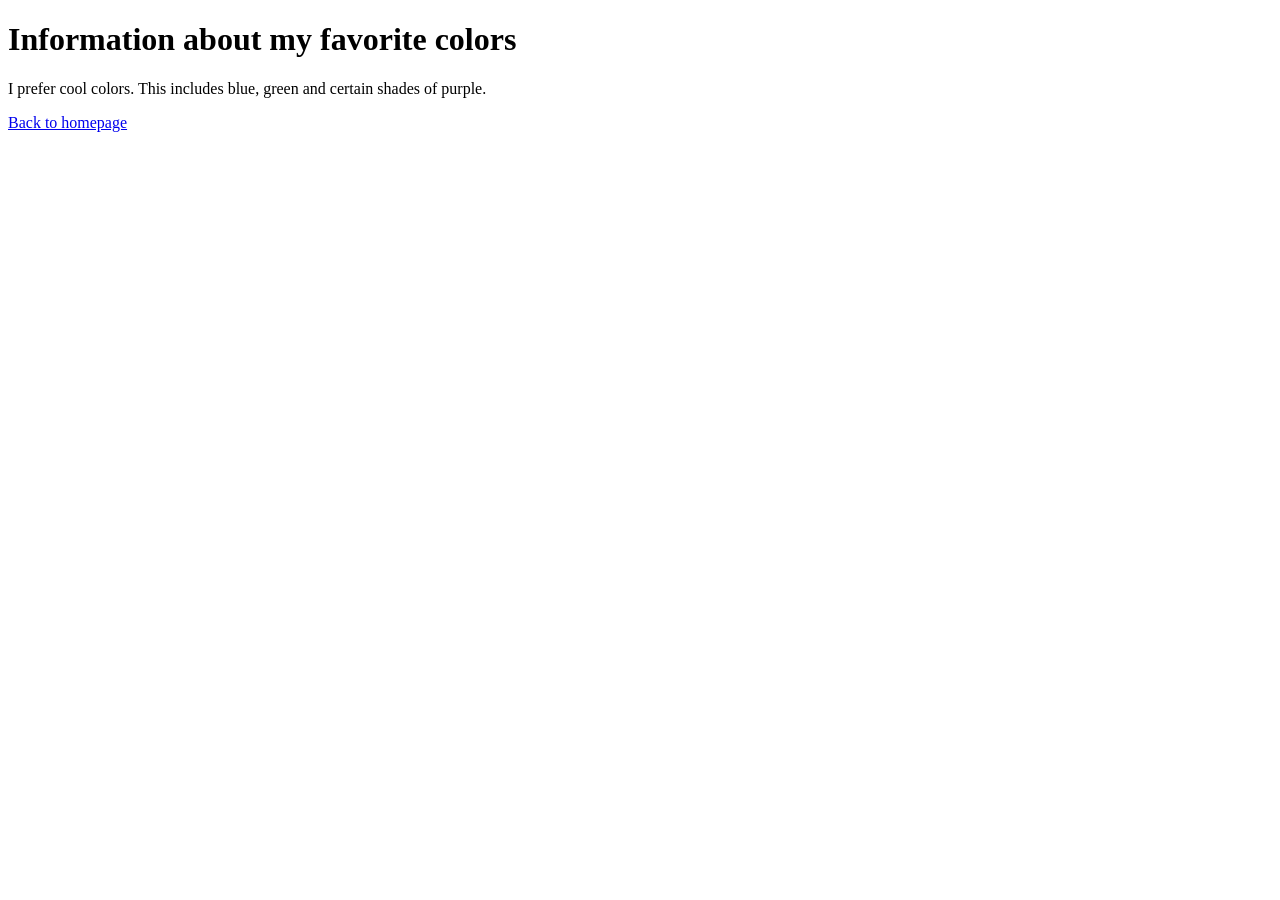
<file: Web Design for Beginners/favorite-colors.html>
<!DOCTYPE html>
<html>
<head>
	<title>Favotite Colors Page</title>
</head>
	<h1>Information about my favorite colors</h1>
	<p>I prefer cool colors. This includes blue, green and certain shades of purple.</p>
	<a href="mypage_link.html">Back to homepage</a>
<body>

</body>
</html>
</file>
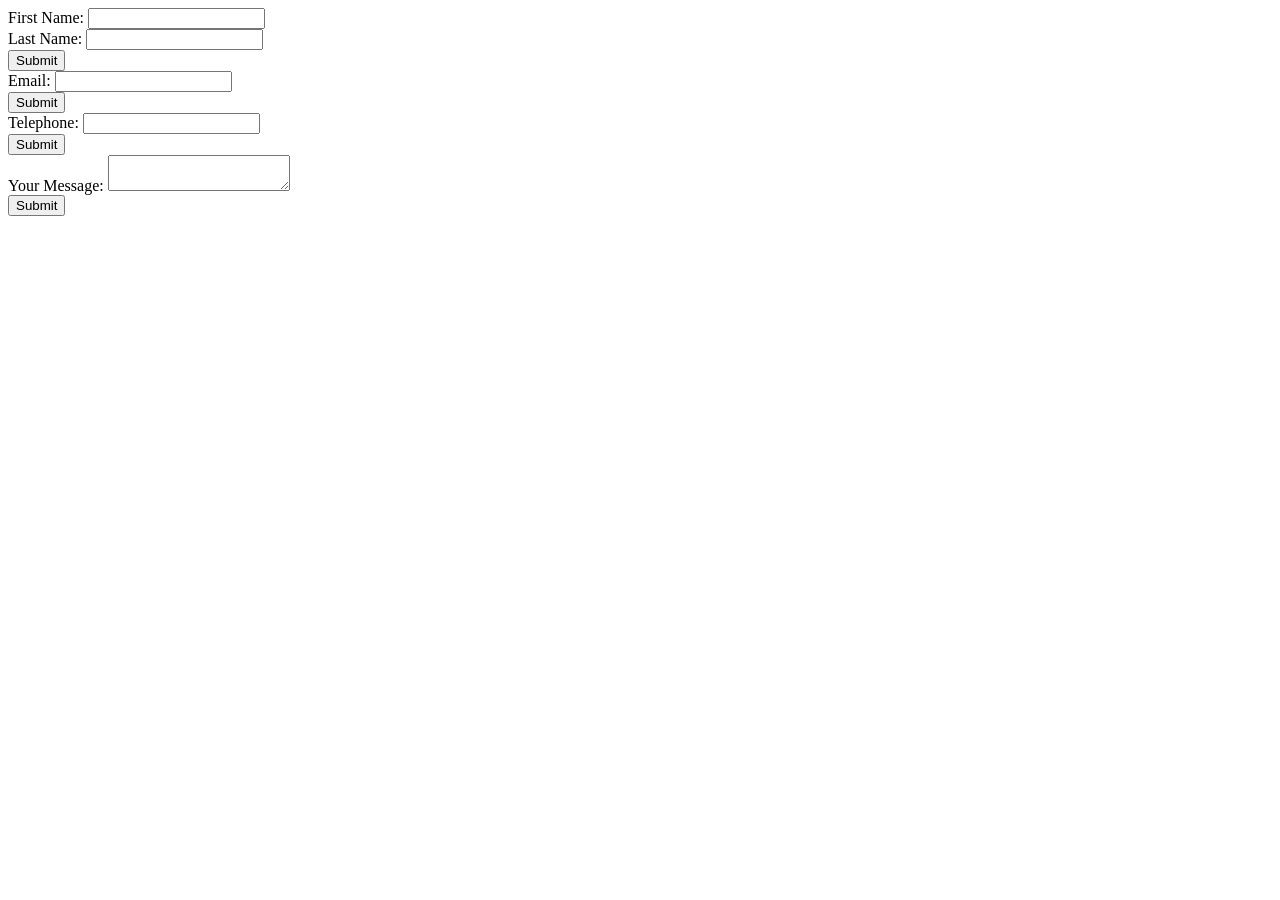
<file: Web Design for Beginners/form.html>
<!DOCTYPE html>
<html>
<head>
	<meta charset="utf-8">
	<title>HTML Forms</title>
</head>
<body>
	<form>
		<label for="firstName">First Name:</label>
		<input id="firstName" type="text" name="firstName">
		<br>
		<label for="lastName">Last Name:</label>
		<input id="lastName" type="text" name="lastName">
		<br>
		<input type="submit" name="Submit">
	</form>

	<form>
		<label for="email">Email:</label>
		<input id="email" type="email" name="email">
		<br>
		<input type="submit" name="save">
	</form>

	<form>
		<label for="telephone">Telephone:</label>
		<input id="telephone" type="telephone" name="telephone">
		<br>
		<input type="submit" name="submit">
	</form>

	<form>
		<label for="yourMessage">Your Message:</label>
		<textarea id="yourMessage" name="yourMessage"></textarea>
		<br>
		<input type="submit" name="submit">
	</form>


</body>
</html>
</file>
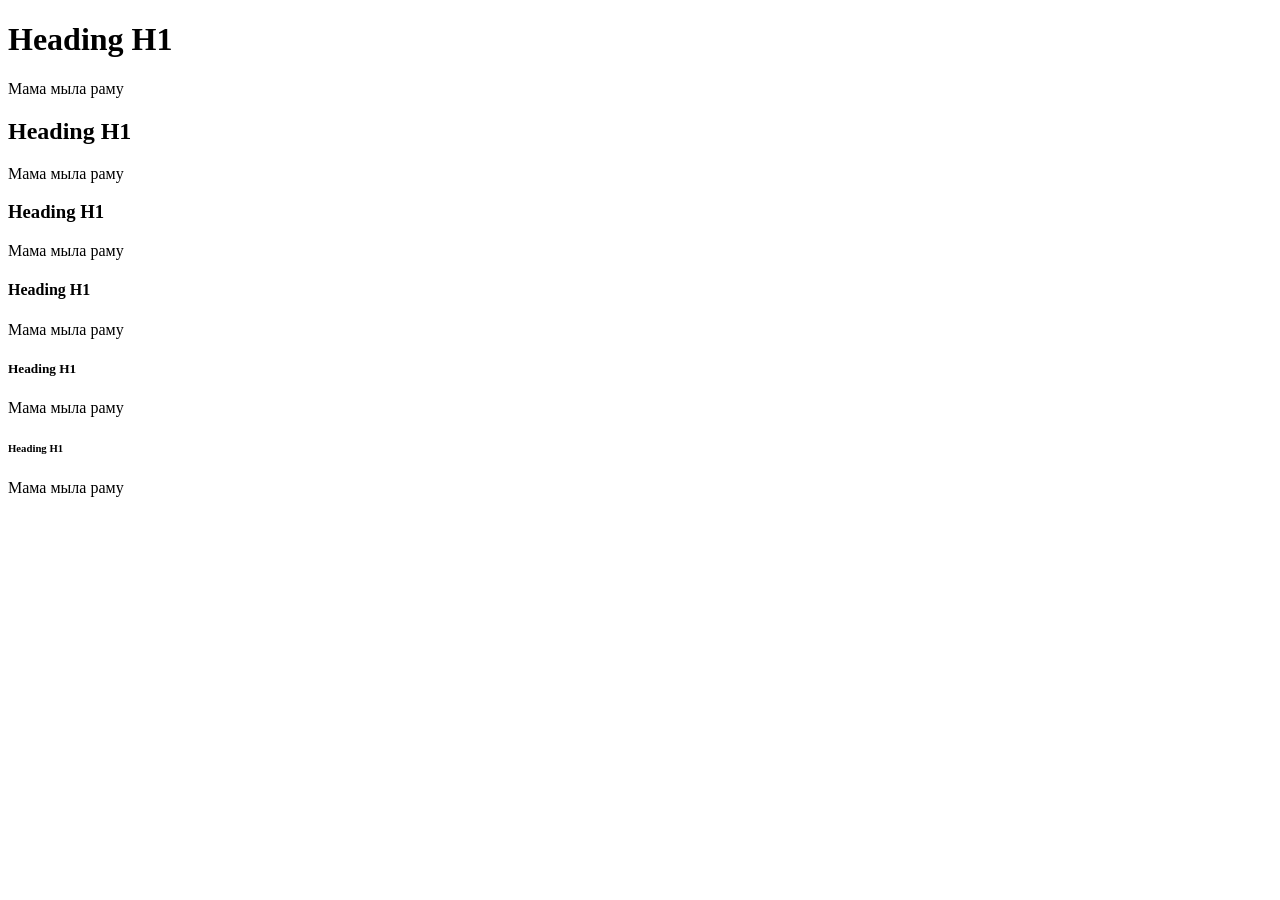
<file: Web Design for Beginners/heading.html>
<!DOCTYPE html>
<html>
<head>
	<meta charset="utf-8">
	<title>Example of heading</title>
</head>
<body>
	<h1>Heading H1</h1>
	<p>Мама мыла раму</p>
	<h2>Heading H1</h2>
	<p>Мама мыла раму</p>
	<h3>Heading H1</h3>
	<p>Мама мыла раму</p>
	<h4>Heading H1</h4>
	<p>Мама мыла раму</p>
	<h5>Heading H1</h5>
	<p>Мама мыла раму</p>
	<h6>Heading H1</h6>
	<p>Мама мыла раму</p>
</body>
</html>
</file>
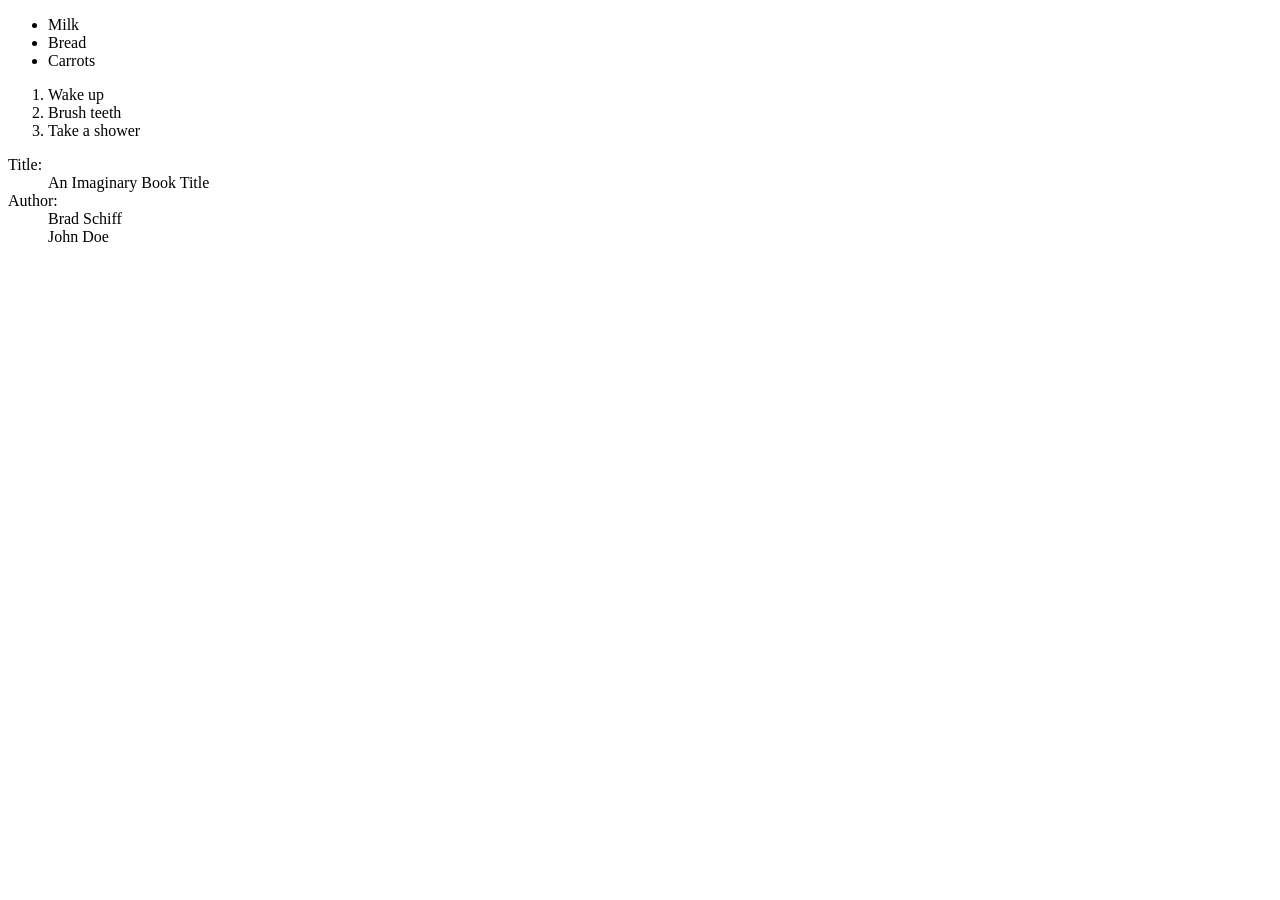
<file: Web Design for Beginners/listexample.html>
<!DOCTYPE html>
<html>
<head>
	<meta charset="utf-8">
	<title>HomePage</title>
</head>
<body>
	<ul>
		<li>Milk</li>
		<li>Bread</li>
		<li>Carrots</li>
	</ul>

	<ol>
		<li>Wake up</li>
		<li>Brush teeth</li>
		<li>Take a shower</li>
	</ol>

	<dl>
		<dt>Title:</dt>
		<dd>An Imaginary Book Title</dd>

		<dt>Author:</dt>
		<dd>Brad Schiff</dd>
		<dd>John Doe</dd>		
	</dl>

</body>
</html>
</file>
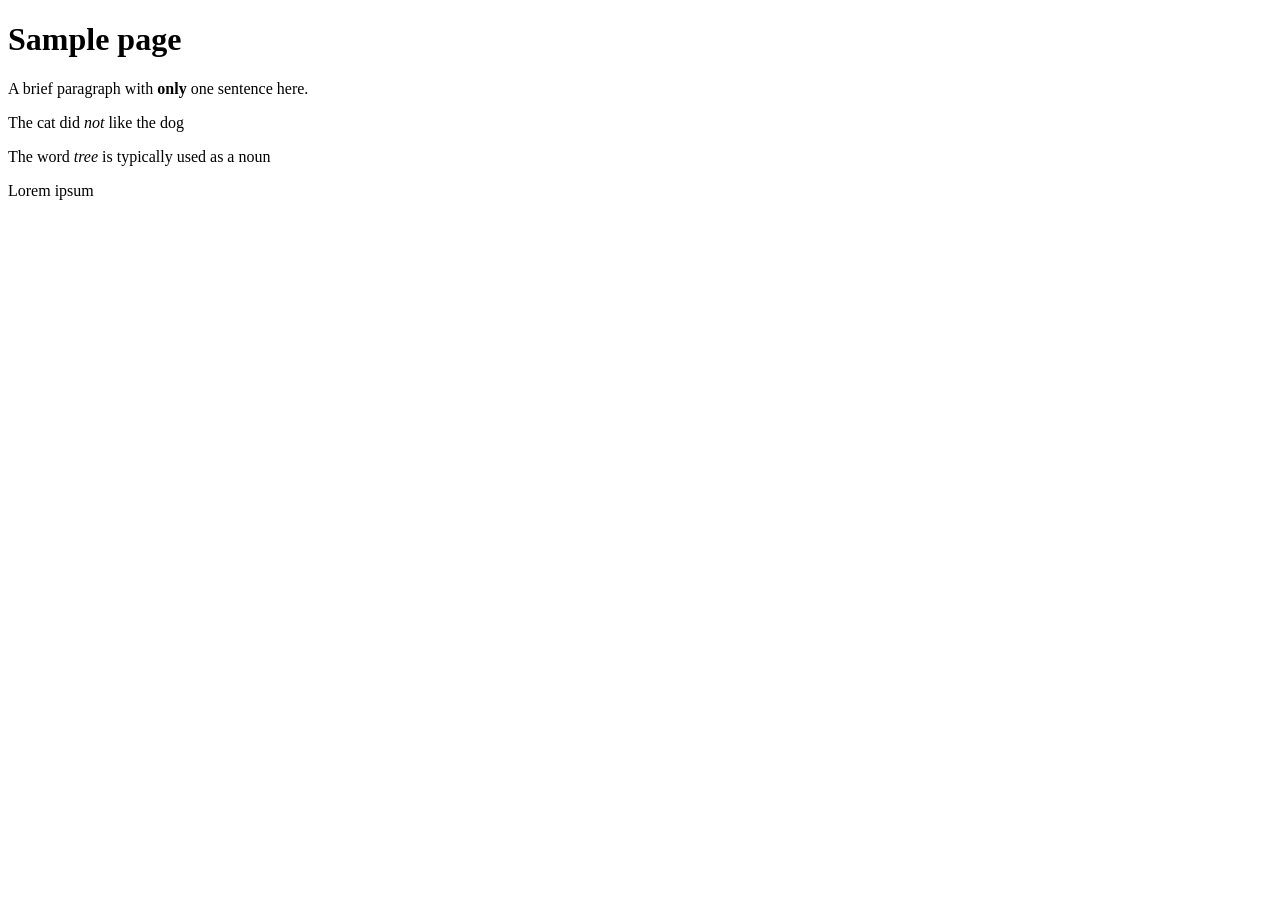
<file: Web Design for Beginners/mypage_1.html>
<!DOCTYPE html>
<html>
<head>
	<meta charset="utf-8">
	<title>Example page</title>
</head>
<body>
 		<h1>Sample page</h1>
 		<p>A brief paragraph with <strong>only</strong> one sentence here.</p>
 		<p>The cat did <em>not</em> like the dog</p>
 		<p>The word <i>tree</i> is typically used as a noun</p>
 		<p>Lorem ipsum</p>
</body>
</html>
</file>
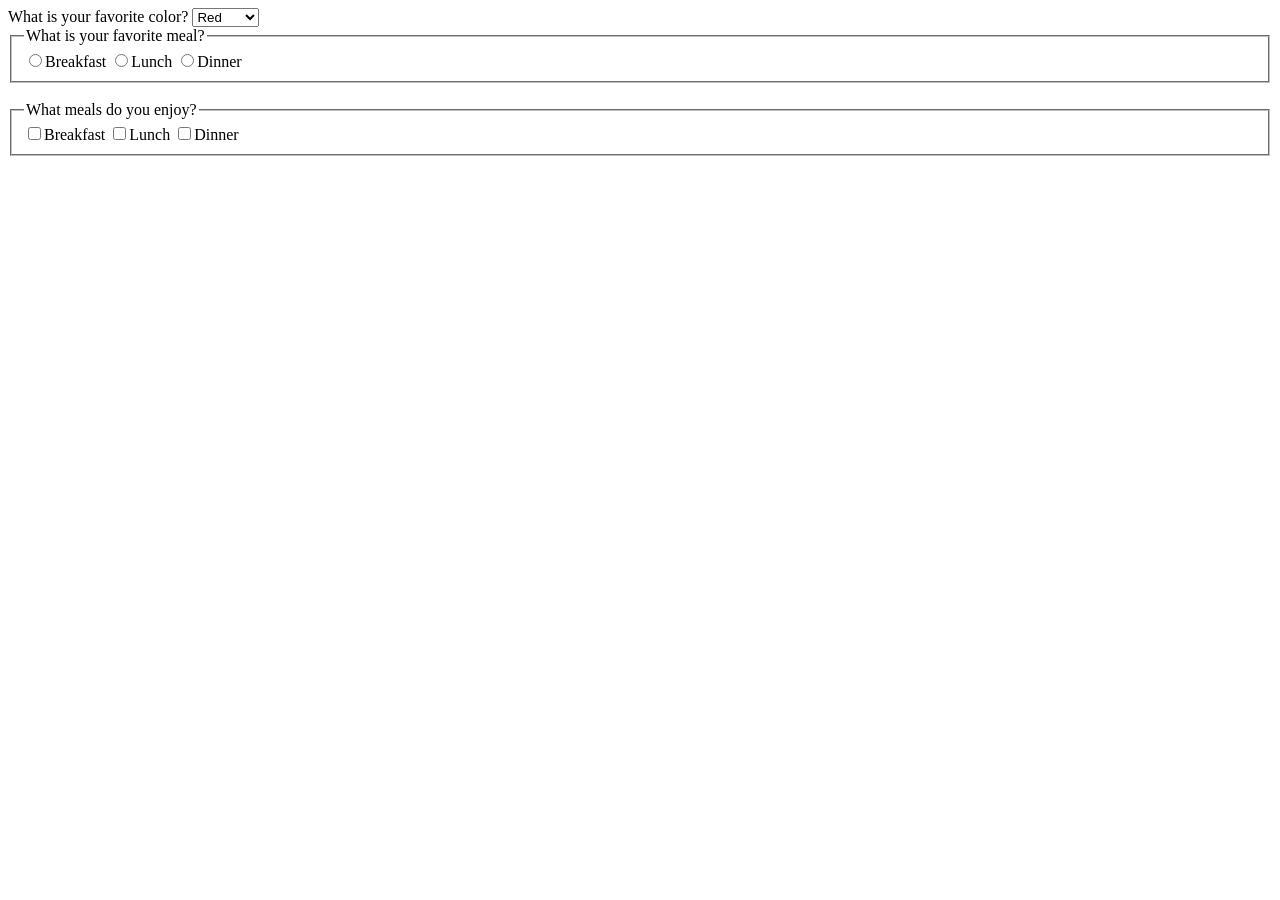
<file: Web Design for Beginners/select.html>
<!DOCTYPE html>
<html>
<head>
	<meta charset="utf-8">
	<title>HTML Form</title>
</head>
<body>

	<label for="favoriteColor">What is your favorite color?</label>
	<select id="favoriteColor" name="favoriteColor">
		<option value="colorRed">Red</option>
		<option value="colorOrange">Orange</option>
		<option value="colorGreen">Green</option>
	</select>
	<br>
	<fieldset>
		<legend>What is your favorite meal?</legend>
		<input type="radio" name="favoriteMeal" id="breakfast" value="meal1"><label for="breakfast">Breakfast</label>
		<input type="radio" name="favoriteMeal" id="lunch" value="meal2"><label for="lunch">Lunch</label>
		<input type="radio" name="favoriteMeal" id="dinner" value="meal3"><label for="dinner">Dinner</label>
	</fieldset>
	<br>
	<fieldset>
		<legend>What meals do you enjoy?</legend>
		<input type="checkbox" name="favoriteMeal" id="breakfast" value="meal1"><label for="breakfast">Breakfast</label>
		<input type="checkbox" name="favoriteMeal" id="lunch" value="meal2"><label for="lunch">Lunch</label>
		<input type="checkbox" name="favoriteMeal" id="dinner" value="meal3"><label for="dinner">Dinner</label>
	</fieldset>




</body>
</html>
</file>
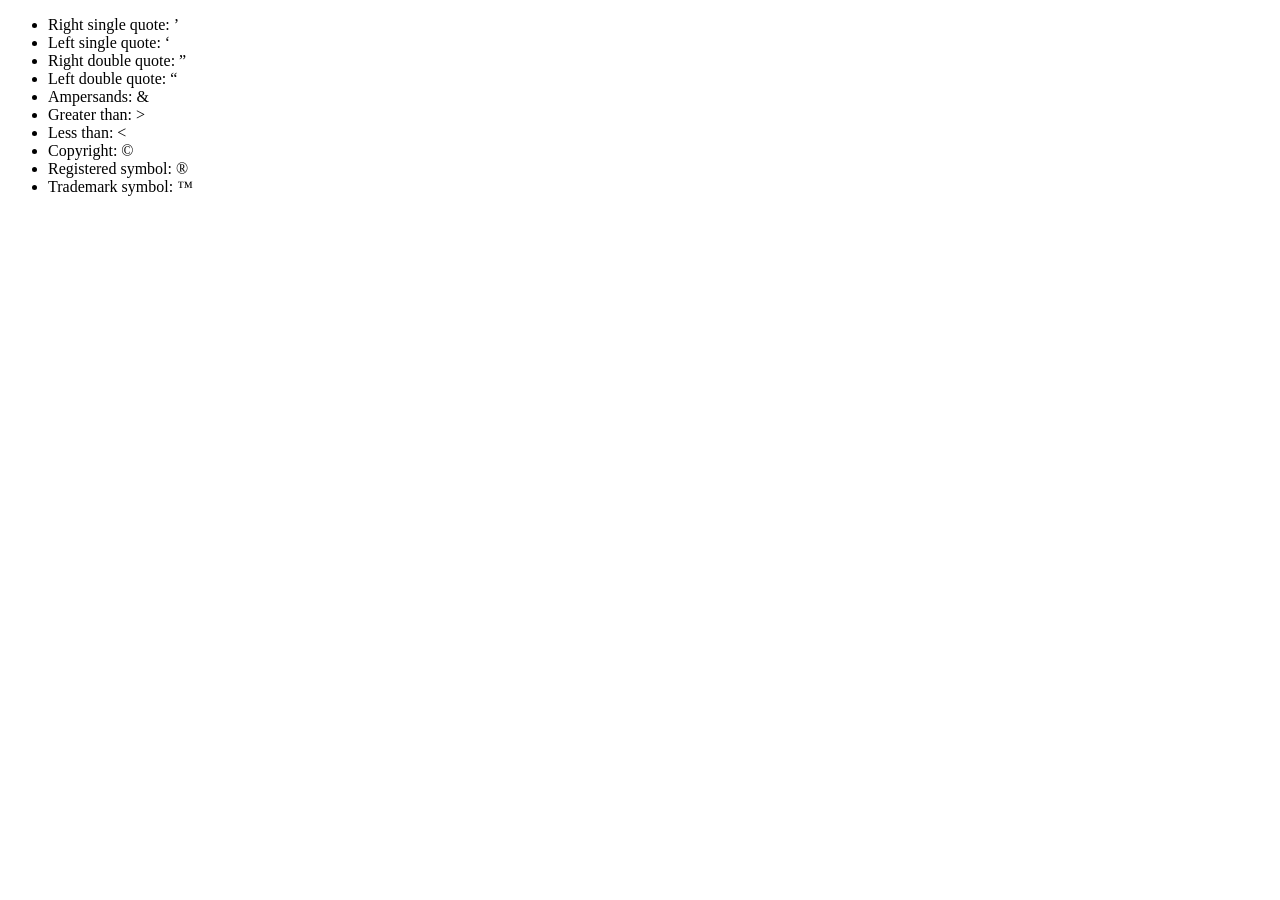
<file: Web Design for Beginners/specharacters.html>
<!DOCTYPE html>
<html>
<head>
	<meta charset="utf-8">
	<title>Special Characters</title>
</head>
<body>
	<ul>
		<li>Right single quote: &rsquo;</li>
		<li>Left single quote: &lsquo;</li>
		<li>Right double quote: &rdquo;</li>
		<li>Left double quote: &ldquo;</li>
		<li>Ampersands: &amp;</li>
		<li>Greater than: &gt;</li>
		<li>Less than: &lt;</li>
		<li>Copyright: &copy;</li>
		<li>Registered symbol: &reg;</li>
		<li>Trademark symbol: &trade;</li>
	</ul>

</body>
</html>
</file>
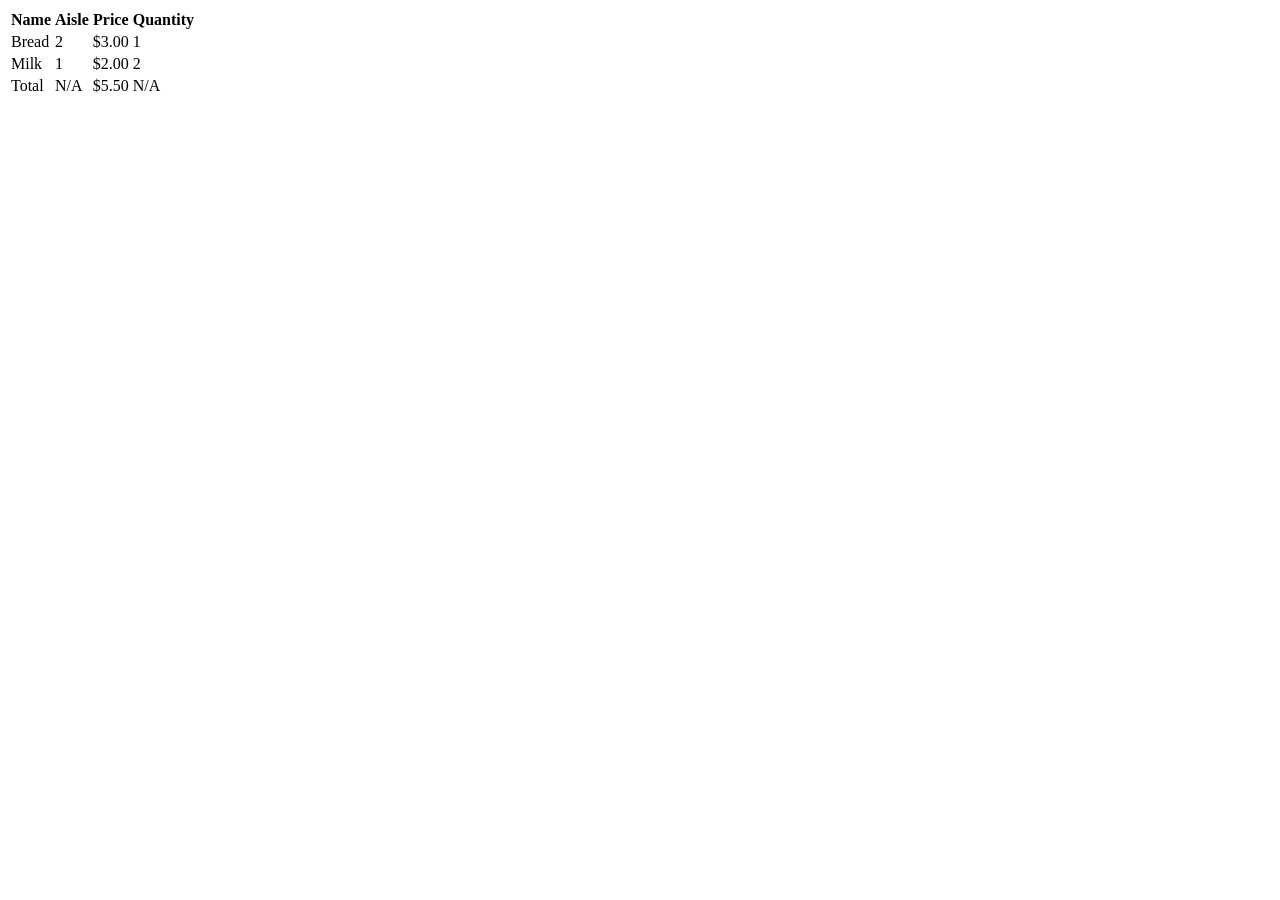
<file: Web Design for Beginners/table.html>
<!DOCTYPE html>
<html>
<head>
	<title>Table</title>
</head>
<body>
	<table>
		<thead>
			<tr>
			<th>Name</th>
			<th>Aisle</th>
			<th>Price</th>
			<th>Quantity</th>
		</tr>
		</thead>
		<tfoot>
			<tr>
				<td>Total</td>
				<td>N/A</td>
				<td>$5.50</td>
				<td>N/A</td>
			</tr>
		</tfoot>
		<tbody>
			<tr>
			<td>Bread</td>
			<td>2</td>
			<td>$3.00</td>
			<td>1</td>
		</tr>
		<tr>
			<td>Milk</td>
			<td>1</td>
			<td>$2.00</td>
			<td>2</td>
		</tr>			
		</tbody>		
		

	</table>

</body>
</html>
</file>
